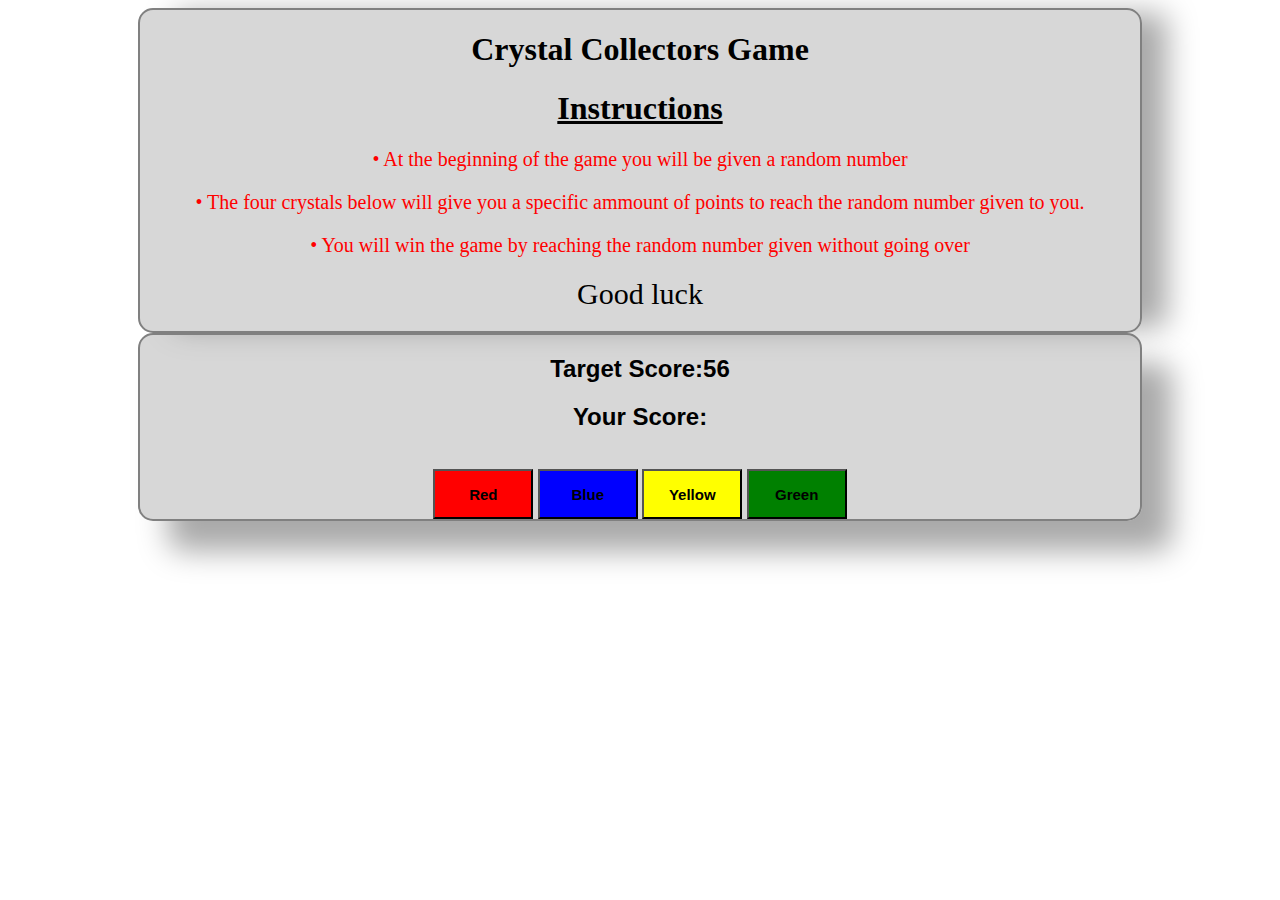
<file: index.html>
<!DOCTYPE html>
<html>
<head>
    <title>Crystal Collector</title>
    <link rel="stylesheet" type="text/css" media="screen" href="style.css" />
    <script src="https://cdnjs.cloudflare.com/ajax/libs/jquery/3.2.1/jquery.min.js"></script>
</head>
<body>
   <div class="wrapper">
    <h1>Crystal Collectors Game</h1>
    
    <div class="instructions">
    <h1><u>Instructions</u></h1>
     <p> • At the beginning of the game you will be given a random number</p>
    <p>• The four crystals below will give you a specific ammount of points to reach the random number given to you.</p>
    <p>• You will win the game by reaching the random number given without going over </p>
    <p><span style="font-size: 30px; color: black;">Good luck</ul></p>
    </div>
</div>
<div class="game">
<h2  id='targetScore'>Target Score:</h2>
<h2 id='yourScore'>Your Score: </h2> 


<br>

<div class="buttons">
<button class="diamond" id="red" >Red</button>
<button class="diamond" id="blue"> Blue </button>
<button class="diamond" id="yellow">Yellow</button>
<button class="diamond" id="green">Green</button>
</div>
















</div>

















    <script src="index.js"></script> 
</body>
</html>
</file>
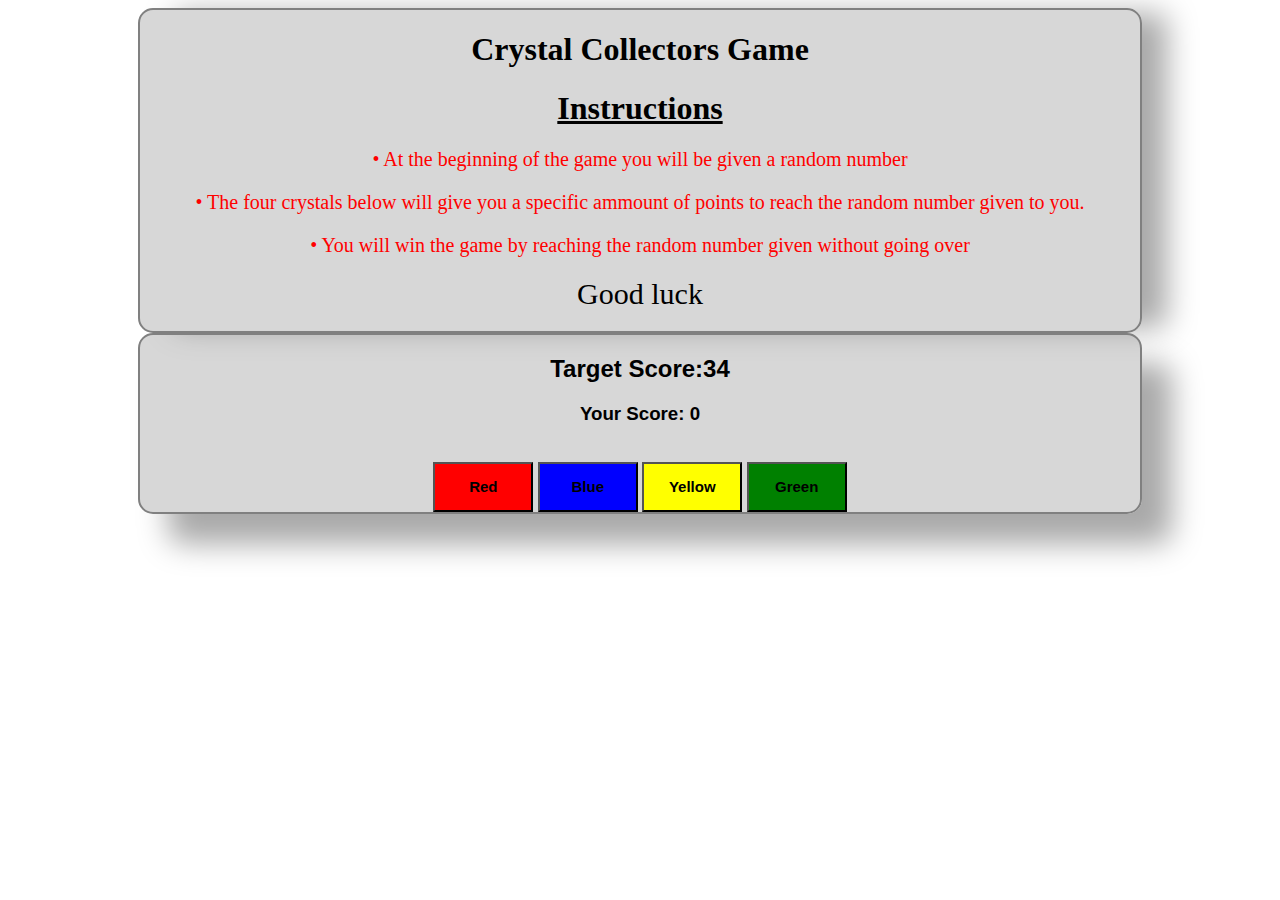
<file: crystal.html>
<!DOCTYPE html>
<html>
<head>
    <title>Crystal Collector</title>
    <link rel="stylesheet" type="text/css" media="screen" href="crystal.css" />
    <script src="https://cdnjs.cloudflare.com/ajax/libs/jquery/3.2.1/jquery.min.js"></script>
</head>
<body>
   <div class="wrapper">
    <h1>Crystal Collectors Game</h1>
    
    <div class="instructions">
    <h1><u>Instructions</u></h1>
     <p> • At the beginning of the game you will be given a random number</p>
    <p>• The four crystals below will give you a specific ammount of points to reach the random number given to you.</p>
    <p>• You will win the game by reaching the random number given without going over </p>
    <p><span style="font-size: 30px; color: black;">Good luck</ul></p>
    </div>
</div>
<div class="game">
<h2  id='targetScore'>Target Score:</h2>
<h3>Your Score: <span id='yourScore'>0</span>
</h3>

<br>

<div class="buttons">
<button class="diamond" id="red" >Red</button>
<button class="diamond" id="blue"> Blue </button>
<button class="diamond" id="yellow">Yellow</button>
<button class="diamond" id="green">Green</button>
</div>
















</div>

















    <script src="crystal.js"></script> 
</body>
</html>
</file>
<file: style.css>
.wrapper{
max-width: 1000px;
margin: auto;
border: gray 2px solid;
text-align: center;
font-family: fantasy;
border-radius: 15px;
background-color: rgba(124, 124, 124, 0.3);
-webkit-box-shadow: -30px 0 30px -30px darkgray;
          box-shadow: 30px 0 30px -5px darkgray;
}

p{
    color: red;
   text-align: center;
    font-size: 20px;
    font-family: fantasy;
}
.game{
    max-width: 1000px;
margin: auto;
border: gray 2px solid;
text-align: center;
border-radius: 15px;
background-color: rgba(124, 124, 124, 0.3);
font-family: Impact, Haettenschweiler, 'Arial Narrow Bold', sans-serif;
box-shadow: 30px 30px 30px darkgray;
}
.diamond{
    width: 100px;
    height: 50px;
    font-size: 15px;
    font-weight: bolder;
    cursor: pointer;
    

}
#red{
    background-color: red;
}
#blue{
    background-color: blue;
}
#yellow{
    background-color: yellow;
}
#green{
    background-color: green;
}
</file>
<file: crystal.css>
.wrapper{
max-width: 1000px;
margin: auto;
border: gray 2px solid;
text-align: center;
font-family: fantasy;
border-radius: 15px;
background-color: rgba(124, 124, 124, 0.3);
-webkit-box-shadow: -30px 0 30px -30px darkgray;
          box-shadow: 30px 0 30px -5px darkgray;
}

p{
    color: red;
   text-align: center;
    font-size: 20px;
    font-family: fantasy;
}
.game{
    max-width: 1000px;
margin: auto;
border: gray 2px solid;
text-align: center;
border-radius: 15px;
background-color: rgba(124, 124, 124, 0.3);
font-family: Impact, Haettenschweiler, 'Arial Narrow Bold', sans-serif;
box-shadow: 30px 30px 30px darkgray;
}
.diamond{
    width: 100px;
    height: 50px;
    font-size: 15px;
    font-weight: bolder;
    cursor: pointer;
    

}
#red{
    background-color: red;
}
#blue{
    background-color: blue;
}
#yellow{
    background-color: yellow;
}
#green{
    background-color: green;
}
</file>
